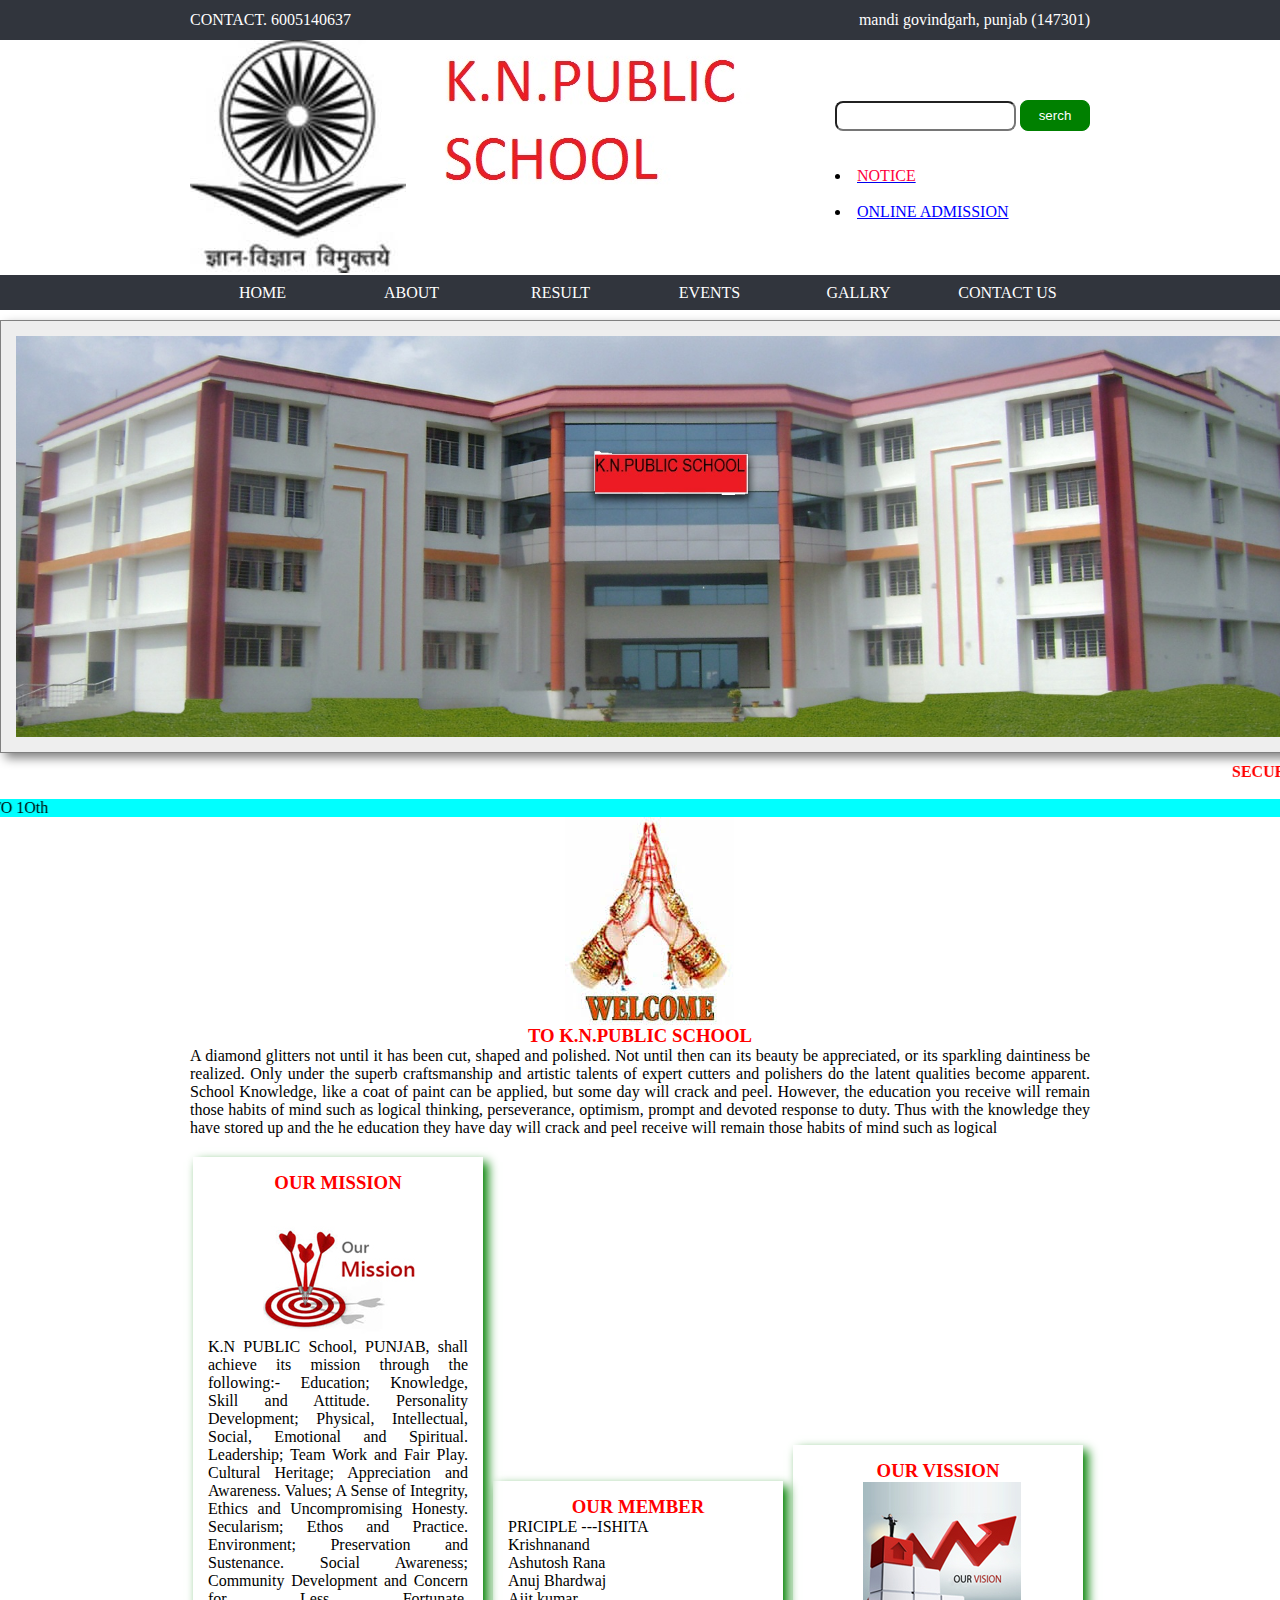
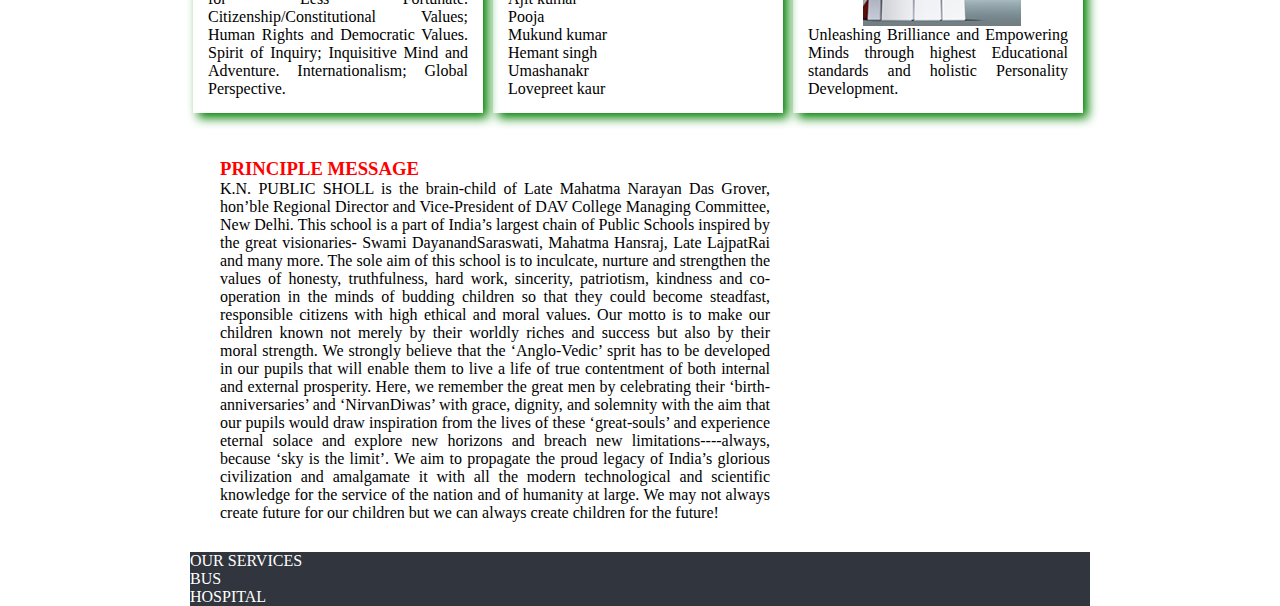
<file: index.html>
﻿<html>

<head> 
<title> K.N.PUBLIC SCHOOL</title>
<link type="text/css" rel="stylesheet" href="mystyle.css"/>

</head> 
<body>
<div class="container dark">
<div class="wrapper" id="top_div">
<div id="top_left">
CONTACT. 6005140637
</div>
<div id="top_right">
mandi govindgarh,  punjab (147301)
</div>
</div id="clear">
</div>
</div>
</div>
<div class="container green">
<div class="wrapper">
<div id="logo_left">
<img src="IMAGE/K.N.jpg">
</div>
<div id="logo_right">
<form>
<input id ="textstyle" type="text" name="textbox"/>
<input id ="button" type="button" name="serch" value="serch"/>
<br><br><br>
<li><a href="NOTICE.html"><font color="#ff0040">NOTICE</a></li></font><br>
<li><a href="NOTICE.html"><font color="#0000FF">ONLINE ADMISSION</a></li></font>
</form>
</div>
<div id="clear">
</div>
</div>
</div>
<div class="container dark">
<div class="wrapper">
<ul>
<li><a href="index.html">HOME</a></li>
<li><a href="ABOUT.html">ABOUT</a></li>
<li><a href="RESULT.html">RESULT</a></li>
<li><a href="EVENTS.html">EVENTS</a></li>
<li><a href="GALLRY.html">GALLRY</a></li>
<li><a href="CONTACT.html">CONTACT US</a></li>
</ul>
</div>
</div>
<div class="container light">
<div class=wrapper">
<div id="slider_image">
<img src="IMAGE/K.N.P.jpg"/>
</div>
</div>
</div>
<div>
<marquee><h4>SECURE YOUR GOLDEN FUTURE</marquee><br><br> <marquee direction="right" bgcolor="cyan">ADMISSION FROM CLASS 1 TO 1Oth<h4></marquee>
</div>
<div class="container">
<div class="wrapper">
<div id="text_image">
<img src="IMAGE/knr.jpg"/>
</div>
<h3> TO K.N.PUBLIC SCHOOL</h3>
<p>
A diamond glitters not until it has been cut, shaped and polished. Not until then can its beauty be appreciated, or its sparkling daintiness be realized. Only under the superb craftsmanship and artistic talents of expert cutters and polishers do the latent qualities become apparent. School Knowledge, like a coat of paint can be applied, but some day will crack and peel. However, the education you receive will remain those habits of mind such as logical thinking, perseverance, optimism, prompt and devoted response to duty. Thus with the knowledge they have stored up and the he education they have day will crack and peel receive will remain those habits of mind such as logical
</p>
<div id="div_text">
<h3>OUR MISSION</h3>
<div id="text_image" >
<img src="IMAGE/our-mission.jpg"/>
</div>
<p>
K.N PUBLIC  School, PUNJAB, shall achieve its mission through the following:-

 Education; Knowledge, Skill and Attitude.
 Personality Development; Physical, Intellectual, Social, Emotional and Spiritual.
Leadership; Team Work and Fair Play.
 Cultural Heritage; Appreciation and Awareness.
 Values; A Sense of Integrity, Ethics and Uncompromising Honesty.
Secularism; Ethos and Practice.
Environment; Preservation and Sustenance.
Social Awareness; Community Development and Concern for Less Fortunate.
Citizenship/Constitutional Values; Human Rights and Democratic Values.
Spirit of Inquiry; Inquisitive Mind and Adventure.
 Internationalism; Global Perspective. 
</P>
</div> 
<div id="div_text">
<h3>OUR MEMBER</h3>
<p>
PRICIPLE ---ISHITA</p>


<p>Krishnanand</p>

 <p>Ashutosh Rana</p>
 
<p>Anuj Bhardwaj </p>

<p> Ajit kumar </p>
 
 <p>Pooja</p>
 
 <p>Mukund kumar</p>
 
 <p>Hemant singh</p> 
 
 <p>Umashanakr</p>
 
 <p>Lovepreet kaur</p>
</div>

<div id="div_text">
<h3>OUR VISSION</h3>
<div id="text_image" >
<img src="IMAGE/our-vision.jpg"/>
</div> 
<p>
Unleashing Brilliance and Empowering Minds through highest Educational standards and holistic Personality Development.  
</P>
</div>
<div class="container PINK">
<div class ="wrapper">
<div id="bottom_div_left">
<h3 id="bottom_div_left_text">PRINCIPLE MESSAGE</h3>
<p> K.N. PUBLIC SHOLL is the brain-child of Late Mahatma Narayan Das Grover, hon’ble Regional Director and Vice-President of DAV College Managing Committee, New Delhi. This school is a part of India’s largest chain of Public Schools inspired by the great visionaries- Swami DayanandSaraswati, Mahatma Hansraj, Late LajpatRai and many more.
The sole aim of this school is to inculcate, nurture and strengthen the values of honesty, truthfulness, hard work, sincerity, patriotism, kindness and co-operation in the minds of budding children so that they could become steadfast, responsible citizens with high ethical and moral values. Our motto is to make our children known not merely by their worldly riches and success but also by their moral strength. We strongly believe that the ‘Anglo-Vedic’ sprit has to be developed in our pupils that will enable them to live a life of true contentment of both internal and external prosperity. Here, we remember the great men by celebrating their ‘birth-anniversaries’ and ‘NirvanDiwas’ with grace, dignity, and solemnity with the aim that our pupils would  draw inspiration from the lives of these ‘great-souls’ and experience eternal solace and explore new horizons and breach new limitations----always, because ‘sky is the limit’. We aim to propagate the proud legacy of India’s glorious civilization and amalgamate it with all the modern technological and scientific knowledge for the service of the nation and of humanity at large. We may not always create future for our children but we can always create children for the future!
</p>
</div>
<div class="container dark">
<div class="wrapper">
OUR SERVICES
<P>BUS</P>
<p>HOSPITAL</p>
</div>
</div>
</body>

</html>
</file>
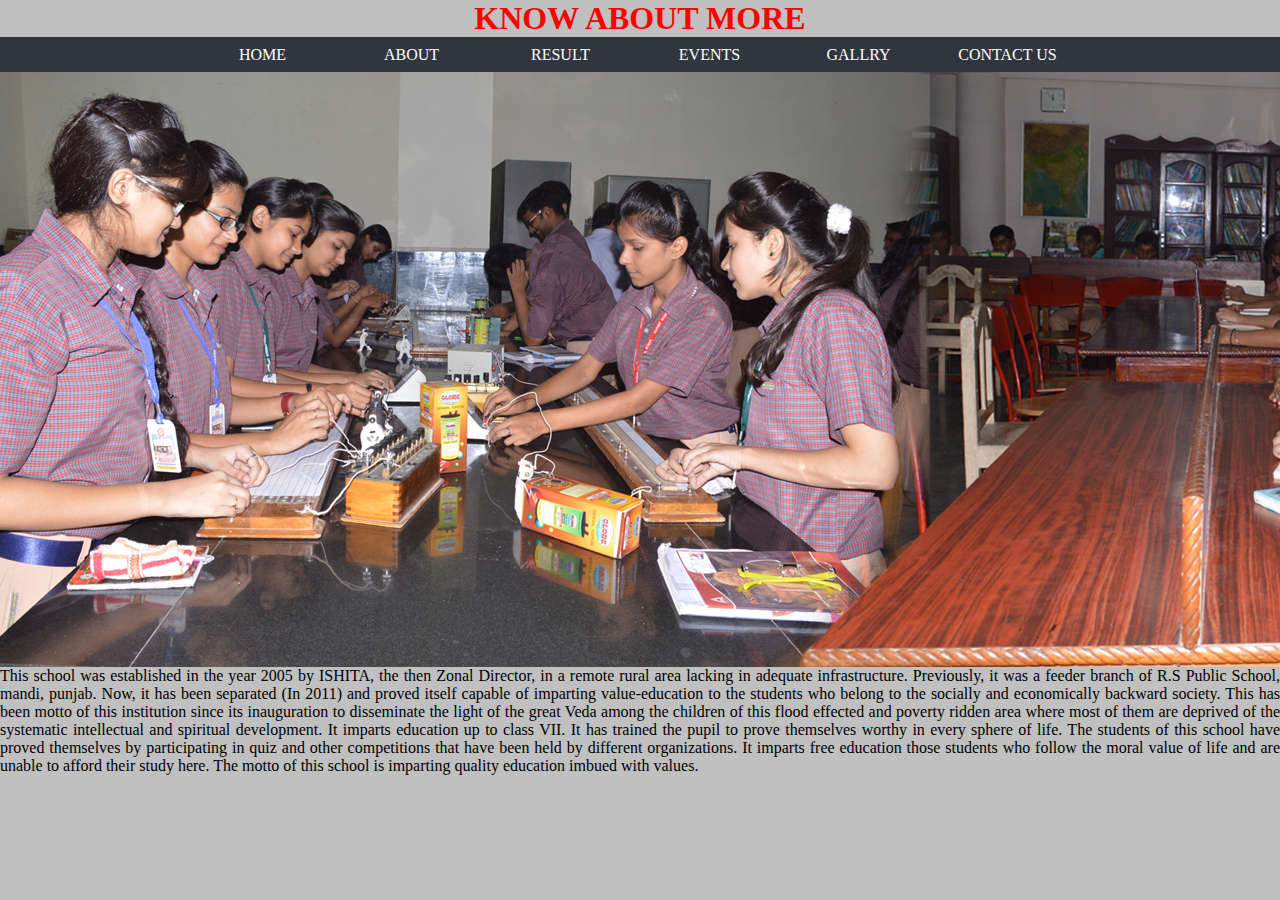
<file: ABOUT.html>
<html>
<head>
<link type="text/css" rel="stylesheet" href="mystyle.css"/>
<title>ABOUT</title>
<center><h1><font color="red">KNOW ABOUT MORE</font></h1></center>
</head>
<div class="container dark">
<div class="wrapper">
<ul>
<li><a href="index.html">HOME</a></li>
<li><a href="ABOUT.html">ABOUT</a></li>
<li><a href="RESULT.html">RESULT</a></li>
<li><a href="EVENTS.html">EVENTS</a></li>
<li><a href="GALLRY.html">GALLRY</a></li>
<li><a href="CONTACT.html">CONTACT US</a></li>
</ul>
</div>
</div>
<body bgcolor="silver">
<img src="IMAGE/banner5.jpg"/>
<p>
This school was established in the year 2005 by ISHITA, the then Zonal Director, in a remote rural area lacking in adequate infrastructure. Previously, it was a feeder branch of R.S  Public School, mandi, punjab. Now, it has been separated (In 2011) and proved itself capable of imparting value-education to the students who belong to the socially and economically backward society. This has been motto of this institution since its inauguration to disseminate the light of the great Veda among the children of this flood effected and poverty ridden area where most of them are deprived of the systematic intellectual and spiritual development. It imparts education up to class VII. It has trained the pupil to prove themselves worthy in every sphere of life. The students of this school have proved themselves by participating in quiz and other competitions that have been held by different organizations. It imparts free education those students who follow the moral value of life and are unable to afford their study here. The motto of this school is imparting quality education imbued with values. 
</p>
</body>
</html>
</file>
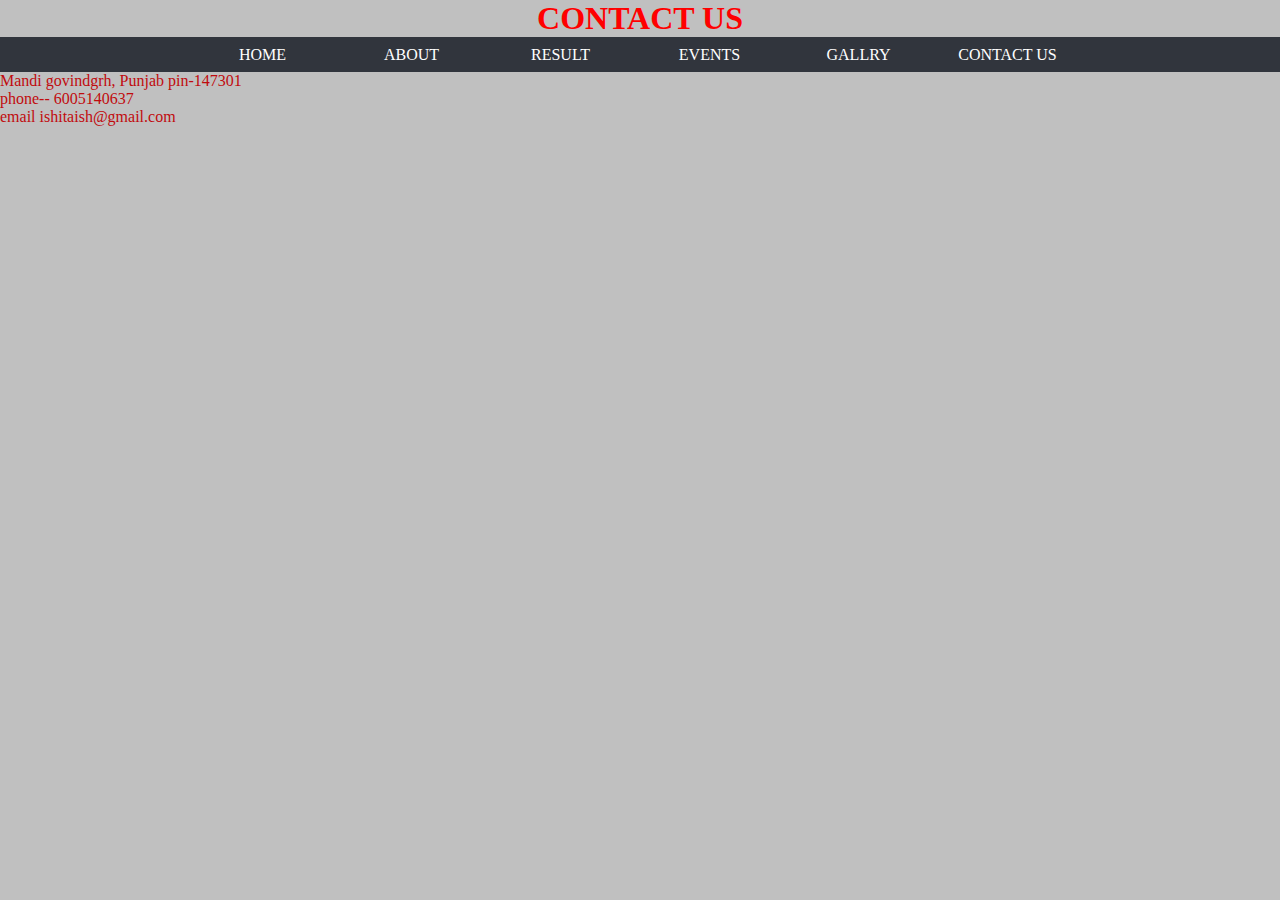
<file: CONTACT.html>
<html>
<head>
<link type="text/css" rel="stylesheet" href="mystyle.css"/>
<title>CONTACT</title>
<center><h1><font color="red">CONTACT US</font></h1></center>
</head>
<div class="container dark">
<div class="wrapper">
<ul>
<li><a href="index.html">HOME</a></li>
<li><a href="ABOUT.html">ABOUT</a></li>
<li><a href="RESULT.html">RESULT</a></li>
<li><a href="EVENTS.html">EVENTS</a></li>
<li><a href="GALLRY.html">GALLRY</a></li>
<li><a href="CONTACT.html">CONTACT US</a></li>
</ul>
</div>
</div>
<body bgcolor="silver">
<p>
<font color="cyanblue">Mandi govindgrh,   Punjab     pin-147301</font>
</p>
<p><font color="cyanblue"> phone-- 6005140637</font></p>

<p><font color="cyanblue">email    ishitaish@gmail.com</font> </p> 
</body>
</html>
</file>
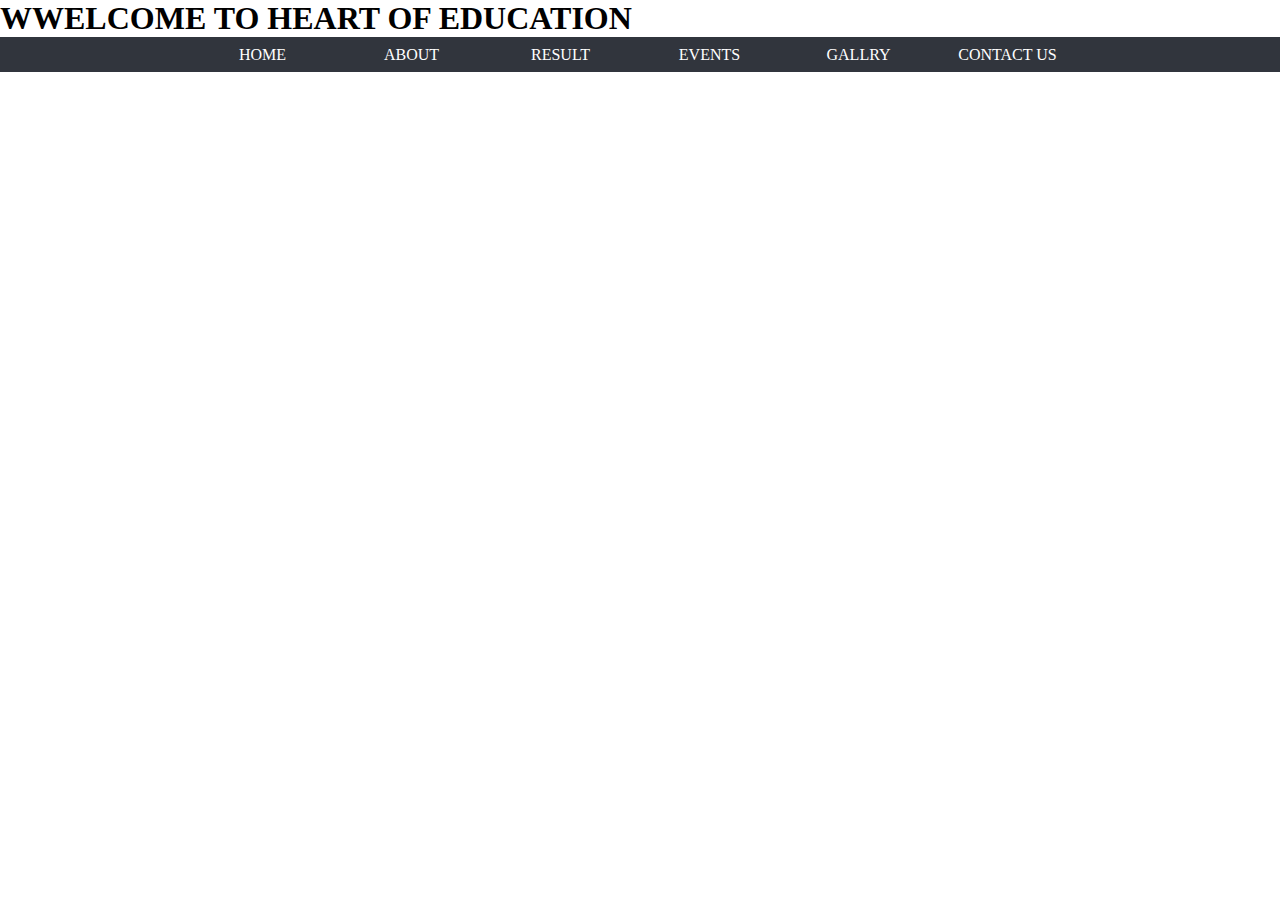
<file: HOME.html>
<html>
<head>
<link type="text/css" rel="stylesheet" href="mystyle.css"/>
<title>HOME</title>
<h1>WWELCOME TO HEART OF EDUCATION </h1>
</head>
<div class="container dark">
<div class="wrapper">
<ul>
<li><a href="index.html">HOME</a></li>
<li><a href="ABOUT.html">ABOUT</a></li>
<li><a href="RESULT.html">RESULT</a></li>
<li><a href="EVENTS.html">EVENTS</a></li>
<li><a href="GALLRY.html">GALLRY</a></li>
<li><a href="CONTACT.html">CONTACT US</a></li>
</ul>
</div>
</div>
</html>
</file>
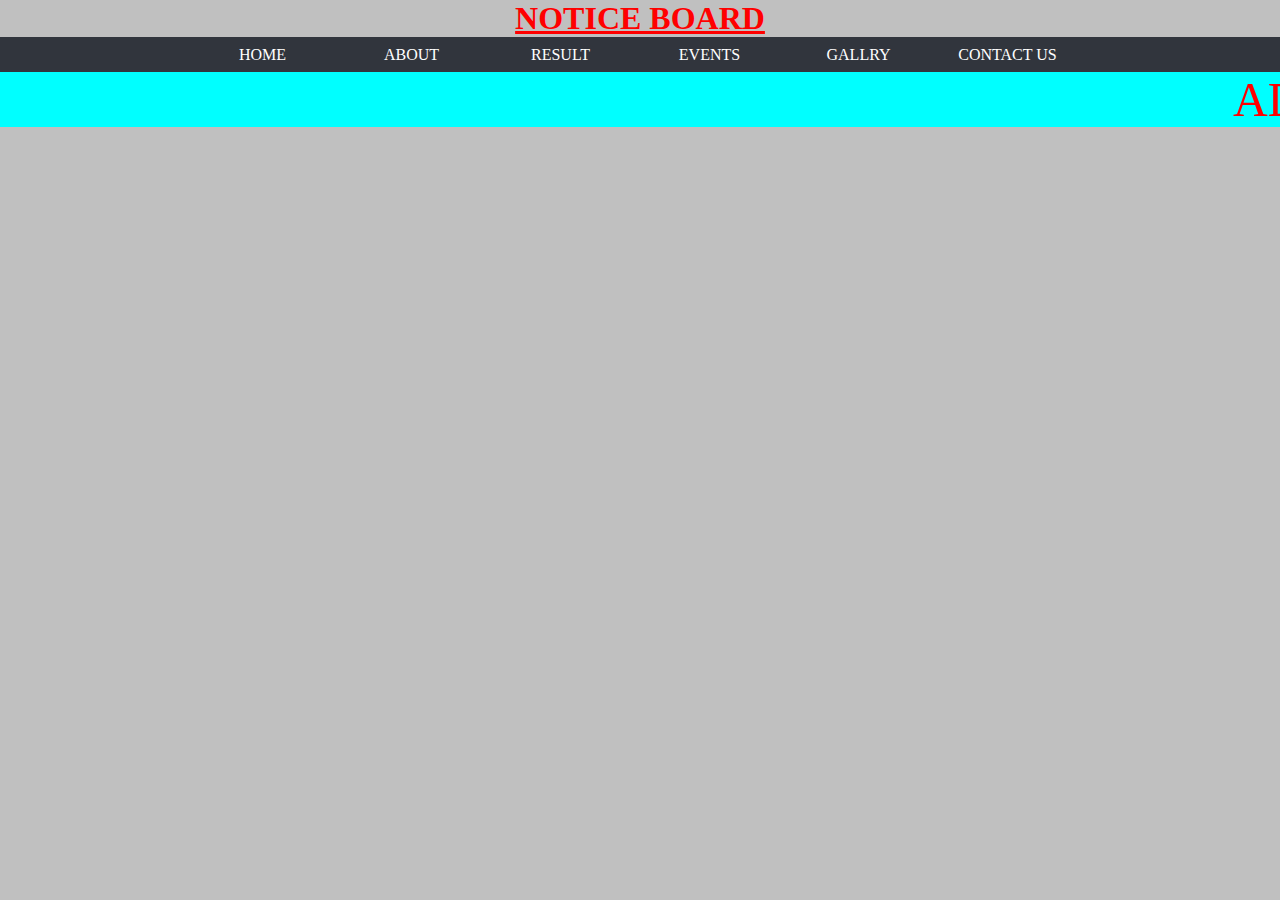
<file: NOTICE.html>
<html>
<head>
<link type="text/css" rel="stylesheet" href="mystyle.css"/>
<title>NOTICE</title>
<center><h1><font color="red"><u>NOTICE BOARD</u> </font></h1></center>
</head>
<div class="container dark">
<div class="wrapper">
<ul>
<li><a href="index.html">HOME</a></li>
<li><a href="ABOUT.html">ABOUT</a></li>
<li><a href="RESULT.html">RESULT</a></li>
<li><a href="EVENTS.html">EVENTS</a></li>
<li><a href="GALLRY.html">GALLRY</a></li>
<li><a href="CONTACT.html">CONTACT US</a></li>
</ul>
</div>
</div>
<body bgcolor="silver">

  <marquee bgcolor="cyan"><font color="red" size="40px">ADMISSION OPEN FOR CLASS--- 1 TO  5</font></marquee>
</file>
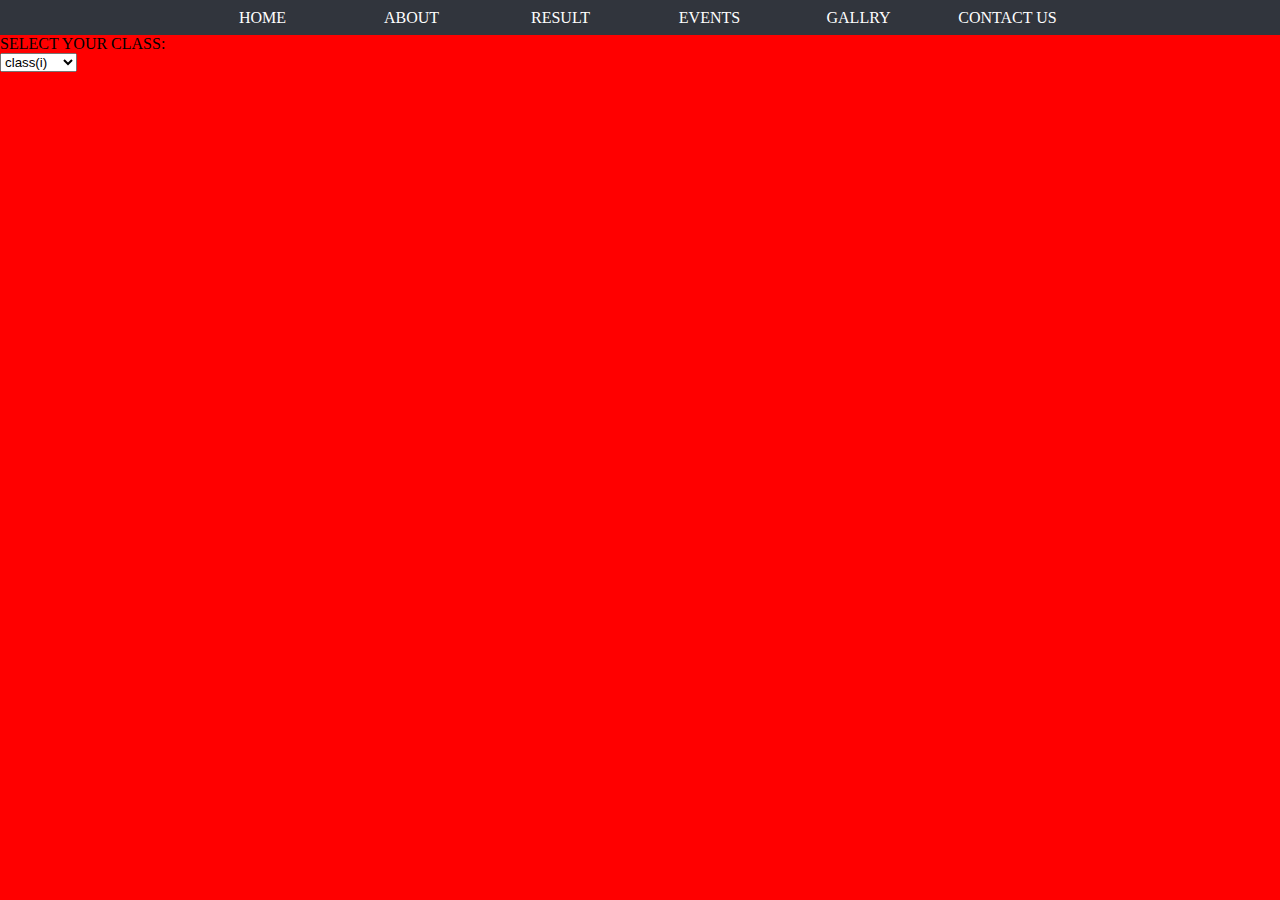
<file: RESULT.html>
<html>
<head>
<link type="text/css" rel="stylesheet" href="mystyle.css"/>
<title>RESULT</title>
</head>
<div class="container dark">
<div class="wrapper">
<ul>
<li><a href="index.html">HOME</a></li>
<li><a href="ABOUT.html">ABOUT</a></li>
<li><a href="RESULT.html">RESULT</a></li>
<li><a href="EVENTS.html">EVENTS</a></li>
<li><a href="GALLRY.html">GALLRY</a></li>
<li><a href="CONTACT.html">CONTACT US</a></li>
</ul>
</div>
</div>
<body bgcolor="red">
SELECT YOUR CLASS:
<form action=" method="get">
<select name="result">
<option value="class">class(i)</option>
<option value="class">class(ii)</option>
<option value="class">class(iii)</option>
<option value="class">class(iv)</option>
<option value="class">class(v)</option>
<option value="class">class(vi)</option>
<option value="class">class(vii)</option>
<option value="class">class(viii)</option>
<option value="class">class(ix)</option>
<option value="class">class(x)</option>
</select>
</body>
</html>
</file>
<file: mystyle.css>
*
{
	margin:0px;
	padding:0px;
}
.container
{
	
	width:100%;
}
.wrapper
{
	width:900px;
	margin:auto;
}
.dark
{
	background-color:#31353d;
	color:white;
}
.light
{
	backgroud-color:#e9edf2;
} 
#top_left
{
	display:inline-block;
}
#top_right
{
	float:right;
}
#top_div
{
	height:40px;
	line-height:40px;
}
#logo_left
{
	display:inline-block;
}
#logo_right
{
	float:right;
	margin-top:60px;
}
#textstyle
{
	height:30px;
	border-radius:8px;
}
#button
{
	background-color:green;
	color:white;
	padding:7px;
	border-radius:8px;
	width:70px;
	border:1px solid green;
}
#clear
{
	clear:both;
}
ul 
{
	
}
ul li 
{

width:145px;
display:inline-block;
height:35px;
line-height:35px;
text-align:center;
}
ul li a 
{
	color:white;
	text-decoration:none;
	display:block;
}
ul li a:hover
{ 
background-color:green;
color:black;
}
#slider_image img
{ 
width:100%;
border:1px solid gray;
padding:15px;
background-color:#eee;
box-shadow: 5px 5px 10px grey;
margin-top:10px;
margin-bottom:10px;
}
h3
{
	text-align:center;
	color:RED;
}
p
{
	text-align:justify;
}
#text_image
{
	width:150px;
	margin:auto;
	cursor:pointer;
}
#div_text
{
	width:260px;
	margin:3px;
	display:inline-block;
	margin-top:20px;
	box-shadow:5px 5px 10px green;
	padding:15px;
	margin-bottom:15px;
}
h4
{
	color:red;
	text-size:30px;
}
#bottom_div_left
{
	
	display:inline-block;
	width:550px;
	margin:30px;
}
#bottom_div_left img
{
	height:200px;
	border:1px solid gray;
	padding:5px;
	margin:5px;
	border-radius:20px;
}
#bottom_div_right
{
	
	width:290px;
	float:right;
}
#bottom_div_left_text
{
text-align:left;	
}
</file>
